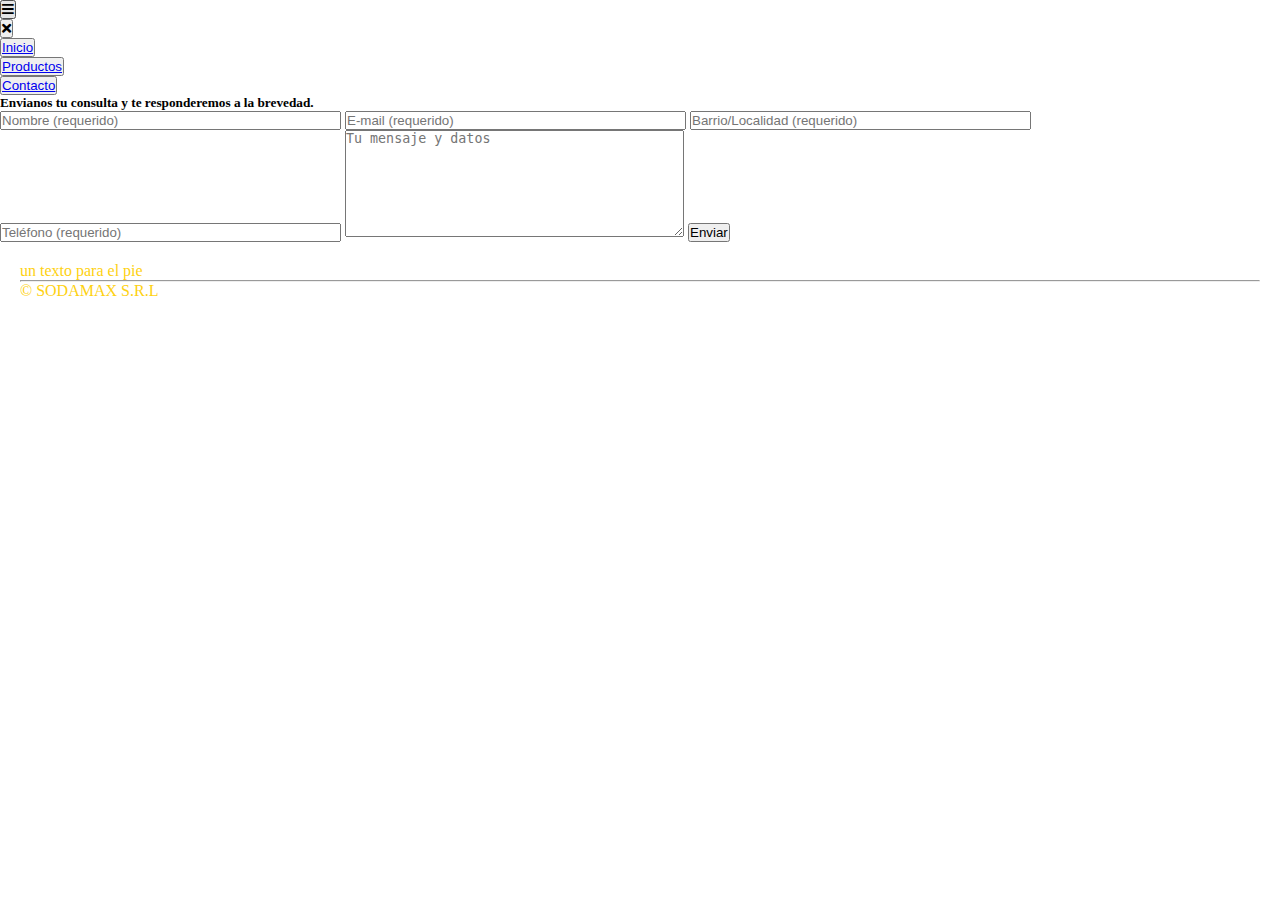
<file: contacto.html>
<!DOCTYPE html>
<html8 lang="es">
    <head>
        <meta charset="UTF-8">
        <meta name="viewport" content="width=device-width, initial-scale=1.0">
        <title>SodaMax</title>
        <link rel="stylesheet" href="./styles/style.css">
        <script src="./js/index.js"></script>
        <link rel="stylesheet" href="https://use.fontawesome.com/releases/v5.12.1/css/all.css" crossorigin="anonymous">
    
        <!-- Fuente sacada de google font -->
        <link rel="preconnect" href="https://fonts.googleapis.com">
        <link rel="preconnect" href="https://fonts.gstatic.com" crossorigin>
        <link href="https://fonts.googleapis.com/css2?family=Kanit&family=Open+Sans:ital,wght@0,300;0,400;0,500;0,600;0,700;0,800;1,300;1,400;1,500;1,600;1,700;1,800&display=swap" rel="stylesheet">

        <!-- agregamos BS para facilitar las cosas -->
        <link href="https://cdn.jsdelivr.net/npm/bootstrap@5.3.2/dist/css/bootstrap.min.css" rel="stylesheet" integrity="sha384-T3c6CoIi6uLrA9TneNEoa7RxnatzjcDSCmG1MXxSR1GAsXEV/Dwwykc2MPK8M2HN" crossorigin="anonymous">
    </head>

    <body>
        <!-- Encabezado de la pagina -->
        <header class="text-center">

            <nav class="navbar navbar-light bg-light fixed-top" >
                <button class="menu-btn" onclick="menuOpen()">
                    <i class="fa fa-bars" aria-hidden="true"></i>
                    </button>
                <div class="navbar-collapse collapse containerMenu"  >
                    <button class="menu-btn mb-3" onclick="menuClose()">
                        <i class="fa fa-times" aria-hidden="true"></i>
                    </button>
                    <ul class="navbar-nav mr-auto text-uppercase">
                        <li class="nav-item mb-3">
                            <button class="btn-celeste"><a href="./index.html">Inicio</a></button>
                        </li>    
                        <li class="nav-item mb-3">
                            <button class="btn-celeste" ><a href="./productos.html">Productos</a></button>
                        </li>    
                        <li class="nav-item mb-3">
                            <button class="btn-celeste"><a href="./contacto.html">Contacto</a></button>  
                        </li>
                    </ul>
                </div>            
            </nav>
        </header>      
       
                   
        <section id="contacto" class="container-center">
            <h5 class=" text-center">Envianos tu consulta y te responderemos a la brevedad.</h5>
            <div class="container-center-child">
                <form action="./gracias/" method="post">
                    <input type="text" name="name" value="" size="40" class="form-control mb-3" aria-invalid="false" placeholder="Nombre (requerido)" required="">
                    <input type="email" name="email" value="" size="40" class="form-control mb-3" aria-invalid="false" placeholder="E-mail (requerido)" required="">
                    <input type="text" name="city" value="" size="40" class="form-control mb-3" aria-invalid="false" placeholder="Barrio/Localidad (requerido)" required="">
                    <input type="tel" name="tel" value="" size="40" class="form-control mb-3" aria-invalid="false" placeholder="Teléfono (requerido)" required="">
                    <textarea name="comments" cols="40" rows="7" class="form-control mb-3" aria-invalid="false" placeholder="Tu mensaje y datos" required=""></textarea>
                    
                    <input type="submit" value="Enviar" class="btn-celeste w-100 text-center">
                </form>
            </div>
        </section>
        
        <!-- Pie de pagina -->
        <footer class="mt-5">
            <p class="text-center">un texto para el pie</p>
            <hr>
            <p class="text-center">© SODAMAX S.R.L </p>
        </footer>
    </body>
</html>
</file>
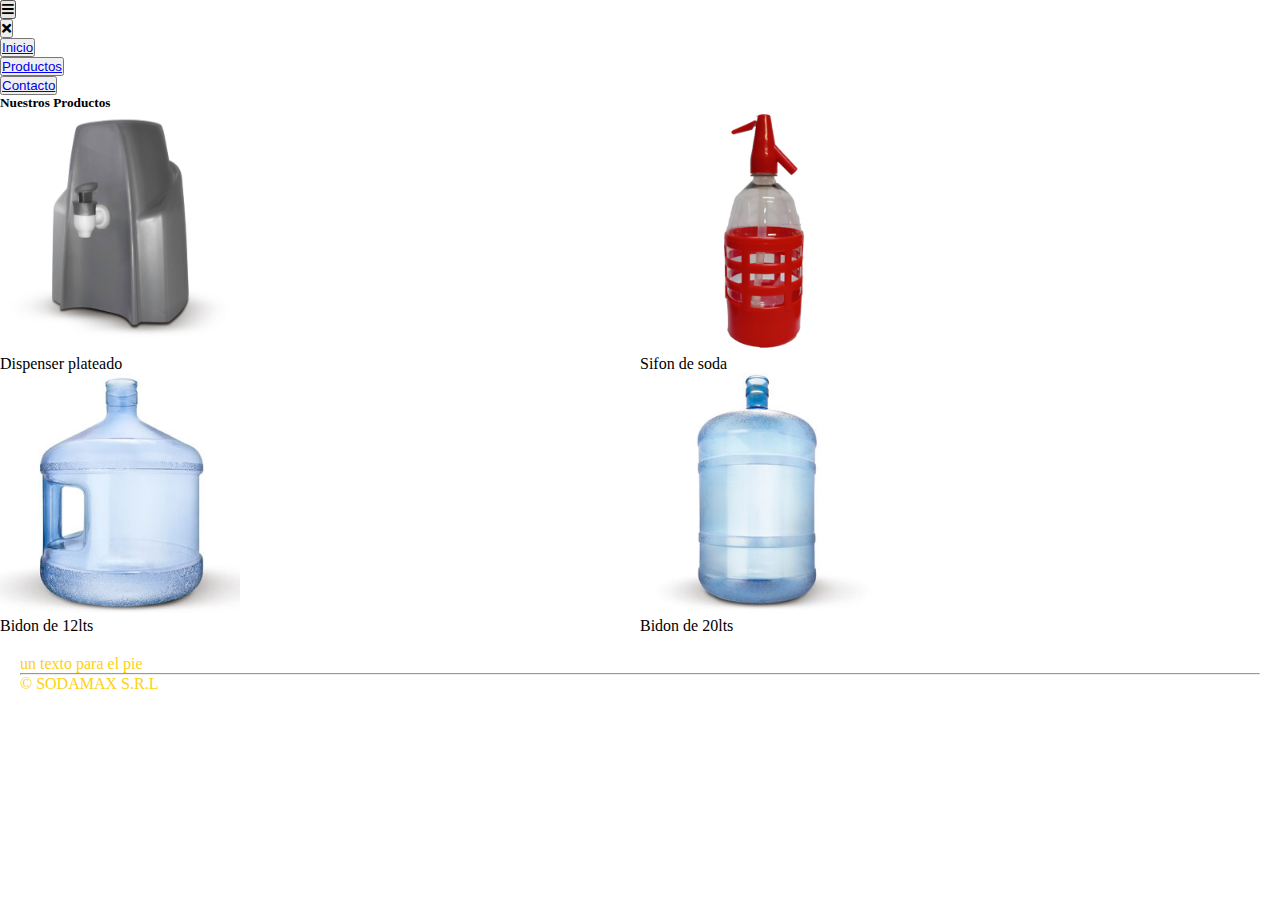
<file: productos.html>
<!DOCTYPE html>
<html8 lang="es">
    <head>
        <meta charset="UTF-8">
        <meta name="viewport" content="width=device-width, initial-scale=1.0">
        <title>SodaMax</title>
        <link rel="stylesheet" href="./styles/style.css">
        <script src="./js/index.js"></script>
        <link rel="stylesheet" href="https://use.fontawesome.com/releases/v5.12.1/css/all.css" crossorigin="anonymous">
    
        <!-- Fuente sacada de google font -->
        <link rel="preconnect" href="https://fonts.googleapis.com">
        <link rel="preconnect" href="https://fonts.gstatic.com" crossorigin>
        <link href="https://fonts.googleapis.com/css2?family=Kanit&family=Open+Sans:ital,wght@0,300;0,400;0,500;0,600;0,700;0,800;1,300;1,400;1,500;1,600;1,700;1,800&display=swap" rel="stylesheet">

        <!-- agregamos BS para facilitar las cosas -->
        <link href="https://cdn.jsdelivr.net/npm/bootstrap@5.3.2/dist/css/bootstrap.min.css" rel="stylesheet" integrity="sha384-T3c6CoIi6uLrA9TneNEoa7RxnatzjcDSCmG1MXxSR1GAsXEV/Dwwykc2MPK8M2HN" crossorigin="anonymous">
    </head>

    <body>
        <!-- Encabezado de la pagina -->
        <header class="text-center">

            <nav class="navbar navbar-light bg-light fixed-top" >
                <button class="menu-btn" onclick="menuOpen()">
                    <i class="fa fa-bars" aria-hidden="true"></i>
                    </button>
                <div class="navbar-collapse collapse containerMenu"  >
                    <button class="menu-btn mb-3" onclick="menuClose()">
                        <i class="fa fa-times" aria-hidden="true"></i>
                    </button>
                    <ul class="navbar-nav mr-auto text-uppercase">
                        <li class="nav-item mb-3">
                            <button class="btn-celeste"><a href="./index.html">Inicio</a></button>
                        </li>    
                        <li class="nav-item mb-3">
                            <button class="btn-celeste" ><a href="./productos.html">Productos</a></button>
                        </li>    
                        <li class="nav-item mb-3">
                            <button class="btn-celeste"><a href="./contacto.html">Contacto</a></button>  
                        </li>
                    </ul>
                </div>            
            </nav>
        </header>      
       
    
        <section id="productos" class="container-center">
            <section class="container-center-child">
        
            </section>
            <h5 class="text-center"> Nuestros Productos</h5>
            <section class="container-double">
                <div class="text-center producto">
                <article>
                    <img class="productosImg" src="./images/Dispenser.jpg" alt="" >
                </article>
                <p>Dispenser plateado </p>
            </div>
            <div class="text-center producto">
                <article >
                    <img class="productosImg"  src="./images/Sifon.jpg"  alt="">
                </article>
                <p>Sifon de soda </p>
            </div>
            </section>
            <section class="container-double">
                <div class="text-center producto">
                    <article >
                        <img class="productosImg"  src="./images/bidon-12.jpg" alt="">
                    </article>
                    <p>Bidon de 12lts</p>
                </div>
                <div class="text-center producto">
                    <article>
                        <img class="productosImg"  src="./images/bidon-20.jpg" alt="">
                    </article>    
                    <p>Bidon de 20lts </p>
                </div>
            </section>    
        </section>
                
              
        <!-- Pie de pagina -->
        <footer class="mt-5">
            <p class="text-center">un texto para el pie</p>
            <hr>
            <p class="text-center">© SODAMAX S.R.L </p>
        </footer>
    </body>
</html>
</file>
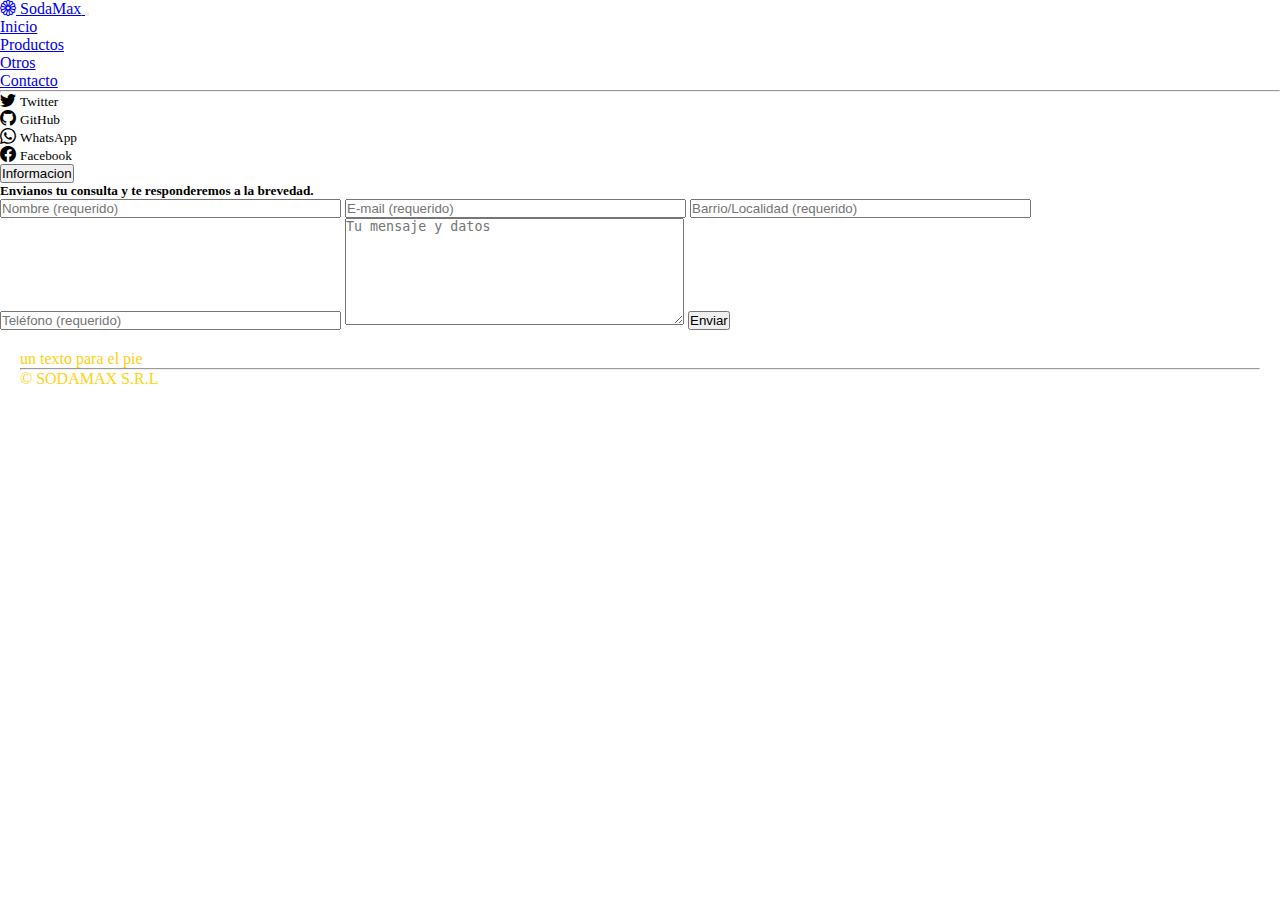
<file: contacto/contacto.html>
<!doctype html>
<html lang="en">
  <head>
    <!-- Required meta tags -->
    <meta charset="utf-8">
    <meta name="viewport" content="width=device-width, initial-scale=1">

    <!-- Bootstrap CSS -->
    <link href="https://cdn.jsdelivr.net/npm/bootstrap@5.1.3/dist/css/bootstrap.min.css" rel="stylesheet" integrity="sha384-1BmE4kWBq78iYhFldvKuhfTAU6auU8tT94WrHftjDbrCEXSU1oBoqyl2QvZ6jIW3" crossorigin="anonymous">
    <link rel="stylesheet" href="https://cdn.jsdelivr.net/npm/bootstrap-icons@1.8.1/font/bootstrap-icons.css">
    <link rel="stylesheet" href="https://use.fontawesome.com/releases/v5.12.1/css/all.css" crossorigin="anonymous">

    <!-- Fuente sacada de google font -->
    <link rel="preconnect" href="https://fonts.googleapis.com">
    <link rel="preconnect" href="https://fonts.gstatic.com" crossorigin>

    <link rel="stylesheet" href="../styles/style.css">
    <title>SodaMax</title>
  </head>

  <body class="bg-secondary">

    <!-- Inicio del menu -->
    
      <nav class="navbar navbar-expand-md navbar-dark bg-dark">
        <div class="container-fluid">
        <!-- icono o nombre -->

        <a class="navbar-brand" href="#">
          <i class="bi bi-flower1"></i>
          <span class="text-warning">SodaMax</span>
        </a>
            
        <!-- boton del menu -->

        <button class="navbar-toggler" type="button" data-bs-toggle="collapse" data-bs-target="#menu" aria-controls="navbarSupportedContent" aria-expanded="false" aria-label="Toggle navigation">
            <span class="navbar-toggler-icon"></span>
        </button>

          <!-- elementos del menu colapsable -->

        <div class="collapse navbar-collapse" id="menu">
          <ul class="navbar-nav me-auto">
            <li class="nav-item">
              <a class="nav-link " aria-current="page" href="../index.html">Inicio</a>
            </li>
            <li class="nav-item">
              <a class="nav-link" href="../productos/productos.html">Productos</a>
            </li>
            <li class="nav-item dropdown">
              <a class="nav-link dropdown-toggle" href="#" id="navbarDropdown" role="button" data-bs-toggle="dropdown" aria-expanded="false">
                Otros
              </a>

              <ul class="dropdown-menu bg-secondary" aria-labelledby="navbarDropdown">
                <li><a class="dropdown-item" href="../contacto/contacto.html">Contacto</a></li>
              </ul>
            </li>
          </ul>

          <hr class="d-md-none text-white-50">

           <!-- enlaces redes sociales -->

          <ul class="navbar-nav  flex-row flex-wrap text-light">

           <li class="nav-item col-6 col-md-auto p-3">
                <i class="bi bi-twitter"></i>
                <small class="d-md-none ms-2">Twitter</small>  
            </li>

            <li class="nav-item col-6 col-md-auto p-3">
              <i class="bi bi-github"></i>
              <small class="d-md-none ms-2">GitHub</small> 
            </li>

            <li class="nav-item col-6 col-md-auto p-3">
              <i class="bi bi-whatsapp"></i>
              <small class="d-md-none ms-2">WhatsApp</small>
            </li>

            <li class="nav-item col-6 col-md-auto p-3">
              <i class="bi bi-facebook"></i>
              <small class="d-md-none ms-2">Facebook</small>
            </li>

          </ul>
          
         <!--boton Informacion -->

          <form class="d-flex">
            <button class="btn btn-outline-warning d-none d-md-inline-block " type="submit">Informacion</button>
          </form>
                     
      </nav>

      <section id="contacto" class="container-center">
        <h5 class=" text-center">Envianos tu consulta y te responderemos a la brevedad.</h5>
        <div class="container-center-child">
            <form action="https://formsubmit.co/your@email.com" method="post">
                <input type="text" name="name" value="" size="40" class="form-control mb-3" aria-invalid="false" placeholder="Nombre (requerido)" required="">
                <input type="email" name="email" value="" size="40" class="form-control mb-3" aria-invalid="false" placeholder="E-mail (requerido)" required="">
                <input type="text" name="city" value="" size="40" class="form-control mb-3" aria-invalid="false" placeholder="Barrio/Localidad (requerido)" required="">
                <input type="tel" name="tel" value="" size="40" class="form-control mb-3" aria-invalid="false" placeholder="Teléfono (requerido)" required="">
                <textarea name="comments" cols="40" rows="7" class="form-control mb-3" aria-invalid="false" placeholder="Tu mensaje y datos" required=""></textarea>
                
                <input type="submit" value="Enviar" class="btn-celeste w-100 text-center">
            </form>
        </div>
    </section>
    
      <!-- Pie de pagina -->
    <footer class="mt-5">
        <p class="text-center">un texto para el pie</p>
        <hr>
        <p class="text-center">© SODAMAX S.R.L </p>
    </footer>

    <!-- Option 1: Bootstrap Bundle with Popper -->
    <script src="https://cdn.jsdelivr.net/npm/bootstrap@5.1.3/dist/js/bootstrap.bundle.min.js" integrity="sha384-ka7Sk0Gln4gmtz2MlQnikT1wXgYsOg+OMhuP+IlRH9sENBO0LRn5q+8nbTov4+1p" crossorigin="anonymous"></script>
    <script src="../js/index.js"></script>

  </body>
</html>
</file>
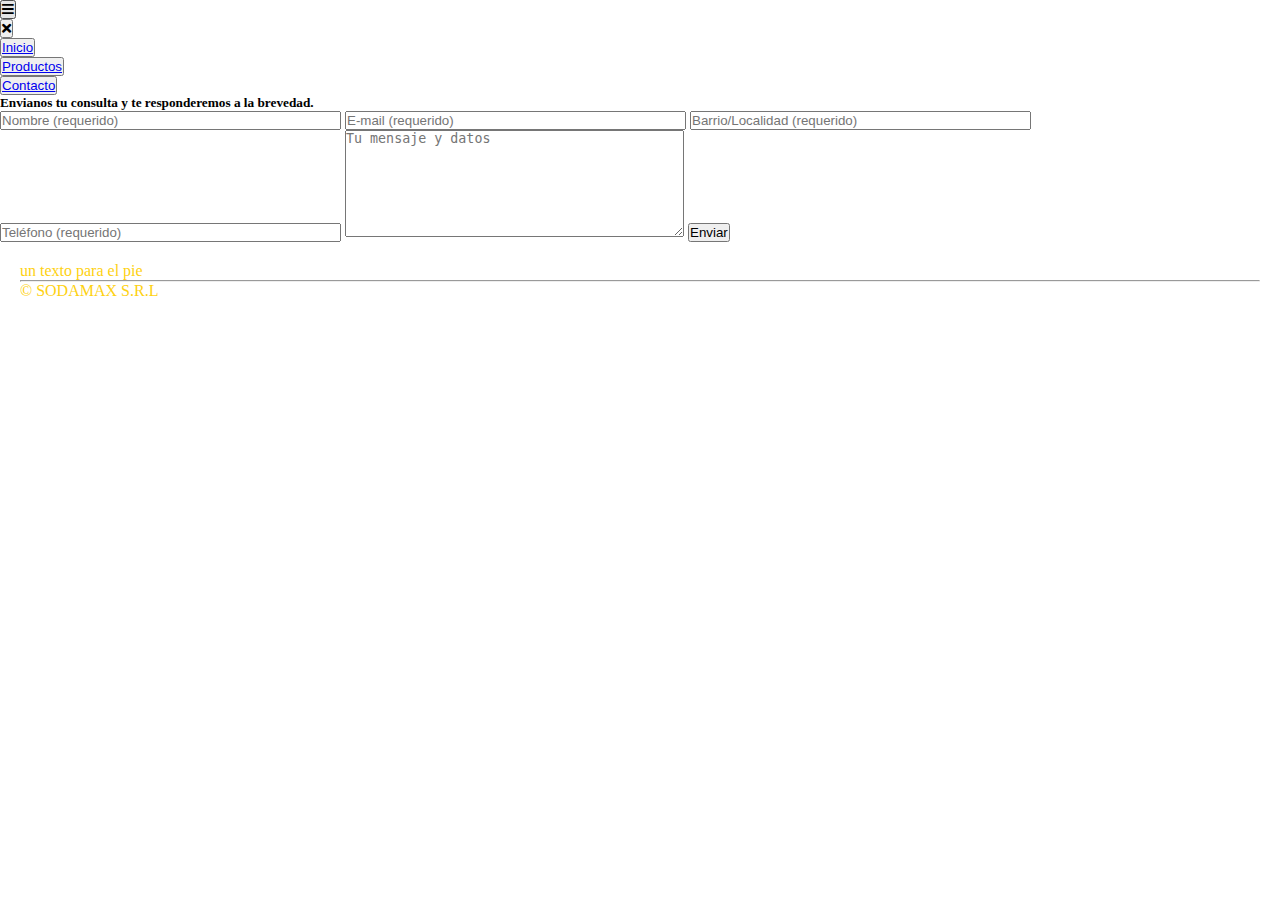
<file: html/contacto.html>
<!DOCTYPE html>
<html8 lang="es">
    <head>
        <meta charset="UTF-8">
        <meta name="viewport" content="width=device-width, initial-scale=1.0">
        <title>SodaMax</title>
        <link rel="stylesheet" href="../styles/style.css">
        <script src="../js/index.js"></script>
        <link rel="stylesheet" href="https://use.fontawesome.com/releases/v5.12.1/css/all.css" crossorigin="anonymous">
    
        <!-- Fuente sacada de google font -->
        <link rel="preconnect" href="https://fonts.googleapis.com">
        <link rel="preconnect" href="https://fonts.gstatic.com" crossorigin>
        <link href="https://fonts.googleapis.com/css2?family=Kanit&family=Open+Sans:ital,wght@0,300;0,400;0,500;0,600;0,700;0,800;1,300;1,400;1,500;1,600;1,700;1,800&display=swap" rel="stylesheet">

        <!-- agregamos BS para facilitar las cosas -->
        <link href="https://cdn.jsdelivr.net/npm/bootstrap@5.3.2/dist/css/bootstrap.min.css" rel="stylesheet" integrity="sha384-T3c6CoIi6uLrA9TneNEoa7RxnatzjcDSCmG1MXxSR1GAsXEV/Dwwykc2MPK8M2HN" crossorigin="anonymous">
    </head>

    <body>
        <!-- Encabezado de la pagina -->
        <header class="text-center">

            <nav class="navbar navbar-light bg-light fixed-top" >
                <button class="menu-btn" onclick="menuOpen()">
                    <i class="fa fa-bars" aria-hidden="true"></i>
                    </button>
                <div class="navbar-collapse collapse containerMenu"  >
                    <button class="menu-btn mb-3" onclick="menuClose()">
                        <i class="fa fa-times" aria-hidden="true"></i>
                    </button>
                    <ul class="navbar-nav mr-auto text-uppercase">
                        <li class="nav-item mb-3">
                            <button class="btn-celeste"><a href="../index.html">Inicio</a></button>
                        </li>    
                        <li class="nav-item mb-3">
                            <button class="btn-celeste" ><a href="./productos.html">Productos</a></button>
                        </li>    
                        <li class="nav-item mb-3">
                            <button class="btn-celeste"><a href="./contacto.html">Contacto</a></button>  
                        </li>
                    </ul>
                </div>            
            </nav>
        </header>      
       
                   
        <section id="contacto" class="container-center">
            <h5 class=" text-center">Envianos tu consulta y te responderemos a la brevedad.</h5>
            <div class="container-center-child">
                <form action="./gracias/" method="post">
                    <input type="text" name="name" value="" size="40" class="form-control mb-3" aria-invalid="false" placeholder="Nombre (requerido)" required="">
                    <input type="email" name="email" value="" size="40" class="form-control mb-3" aria-invalid="false" placeholder="E-mail (requerido)" required="">
                    <input type="text" name="city" value="" size="40" class="form-control mb-3" aria-invalid="false" placeholder="Barrio/Localidad (requerido)" required="">
                    <input type="tel" name="tel" value="" size="40" class="form-control mb-3" aria-invalid="false" placeholder="Teléfono (requerido)" required="">
                    <textarea name="comments" cols="40" rows="7" class="form-control mb-3" aria-invalid="false" placeholder="Tu mensaje y datos" required=""></textarea>
                    
                    <input type="submit" value="Enviar" class="btn-celeste w-100 text-center">
                </form>
            </div>
        </section>
        
        <!-- Pie de pagina -->
        <footer class="mt-5">
            <p class="text-center">un texto para el pie</p>
            <hr>
            <p class="text-center">© SODAMAX S.R.L </p>
        </footer>
    </body>
</html>
</file>
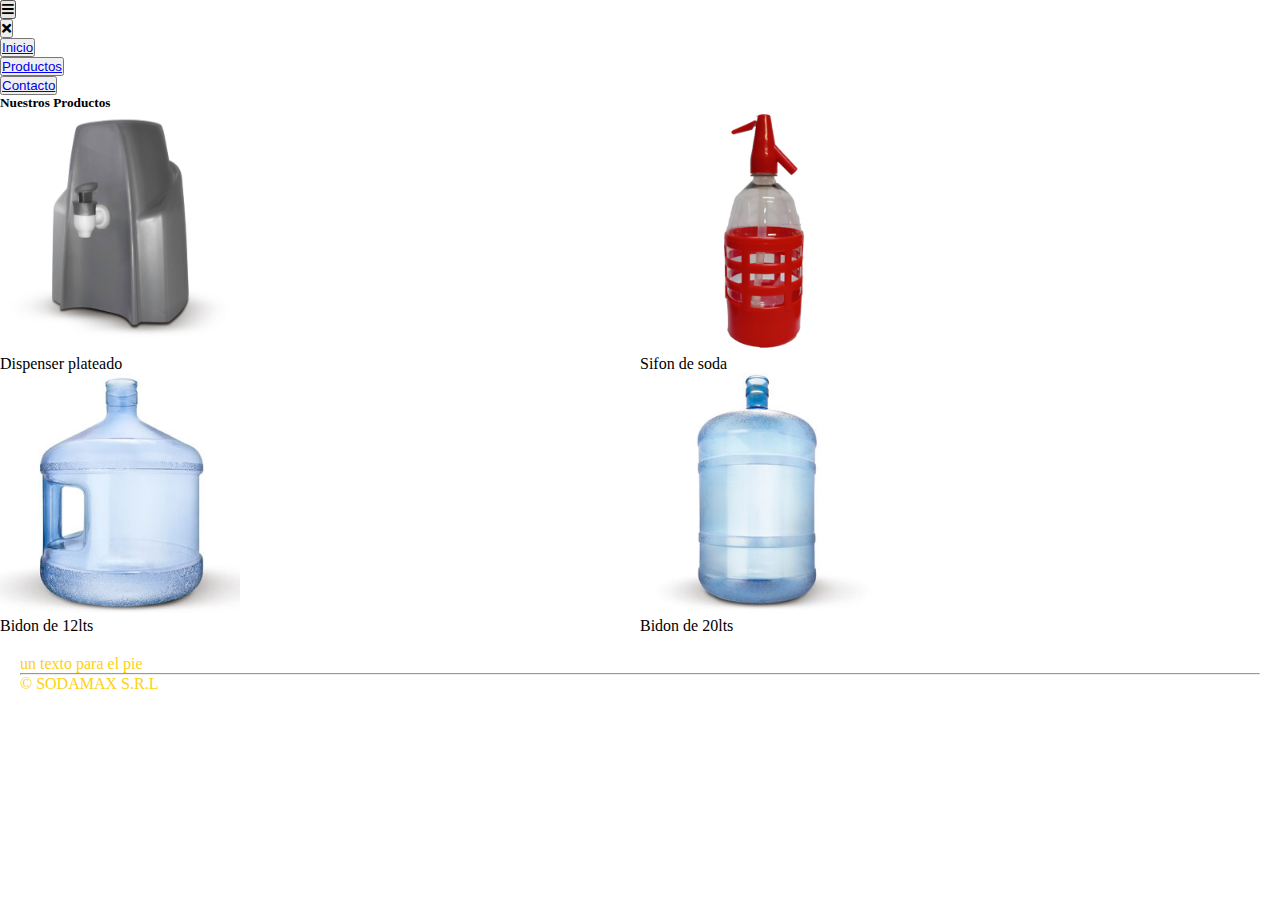
<file: html/productos.html>
<!DOCTYPE html>
<html8 lang="es">
    <head>
        <meta charset="UTF-8">
        <meta name="viewport" content="width=device-width, initial-scale=1.0">
        <title>SodaMax</title>
        <link rel="stylesheet" href="../styles/style.css">
        <script src="../js/index.js"></script>
        <link rel="stylesheet" href="https://use.fontawesome.com/releases/v5.12.1/css/all.css" crossorigin="anonymous">
    
        <!-- Fuente sacada de google font -->
        <link rel="preconnect" href="https://fonts.googleapis.com">
        <link rel="preconnect" href="https://fonts.gstatic.com" crossorigin>
        <link href="https://fonts.googleapis.com/css2?family=Kanit&family=Open+Sans:ital,wght@0,300;0,400;0,500;0,600;0,700;0,800;1,300;1,400;1,500;1,600;1,700;1,800&display=swap" rel="stylesheet">

        <!-- agregamos BS para facilitar las cosas -->
        <link href="https://cdn.jsdelivr.net/npm/bootstrap@5.3.2/dist/css/bootstrap.min.css" rel="stylesheet" integrity="sha384-T3c6CoIi6uLrA9TneNEoa7RxnatzjcDSCmG1MXxSR1GAsXEV/Dwwykc2MPK8M2HN" crossorigin="anonymous">
    </head>

    <body>
        <!-- Encabezado de la pagina -->
        <header class="text-center">

            <nav class="navbar navbar-light bg-light fixed-top" >
                <button class="menu-btn" onclick="menuOpen()">
                    <i class="fa fa-bars" aria-hidden="true"></i>
                    </button>
                <div class="navbar-collapse collapse containerMenu"  >
                    <button class="menu-btn mb-3" onclick="menuClose()">
                        <i class="fa fa-times" aria-hidden="true"></i>
                    </button>
                    <ul class="navbar-nav mr-auto text-uppercase">
                        <li class="nav-item mb-3">
                            <button class="btn-celeste"><a href="../index.html">Inicio</a></button>
                        </li>    
                        <li class="nav-item mb-3">
                            <button class="btn-celeste" ><a href="./productos.html">Productos</a></button>
                        </li>    
                        <li class="nav-item mb-3">
                            <button class="btn-celeste"><a href="./contacto.html">Contacto</a></button>  
                        </li>
                    </ul>
                </div>            
            </nav>
        </header>      
       
    
        <section id="productos" class="container-center">
            <section class="container-center-child">
        
            </section>
            <h5 class="text-center"> Nuestros Productos</h5>
            <section class="container-double">
                <div class="text-center producto">
                <article>
                    <img class="productosImg" src="../images/Dispenser.jpg" alt="" >
                </article>
                <p>Dispenser plateado </p>
            </div>
            <div class="text-center producto">
                <article >
                    <img class="productosImg"  src="../images/Sifon.jpg"  alt="">
                </article>
                <p>Sifon de soda </p>
            </div>
            </section>
            <section class="container-double">
                <div class="text-center producto">
                    <article >
                        <img class="productosImg"  src="../images/bidon-12.jpg" alt="">
                    </article>
                    <p>Bidon de 12lts</p>
                </div>
                <div class="text-center producto">
                    <article>
                        <img class="productosImg"  src="../images/bidon-20.jpg" alt="">
                    </article>    
                    <p>Bidon de 20lts </p>
                </div>
            </section>    
        </section>
                
              
        <!-- Pie de pagina -->
        <footer class="mt-5">
            <p class="text-center">un texto para el pie</p>
            <hr>
            <p class="text-center">© SODAMAX S.R.L </p>
        </footer>
    </body>
</html>
</file>
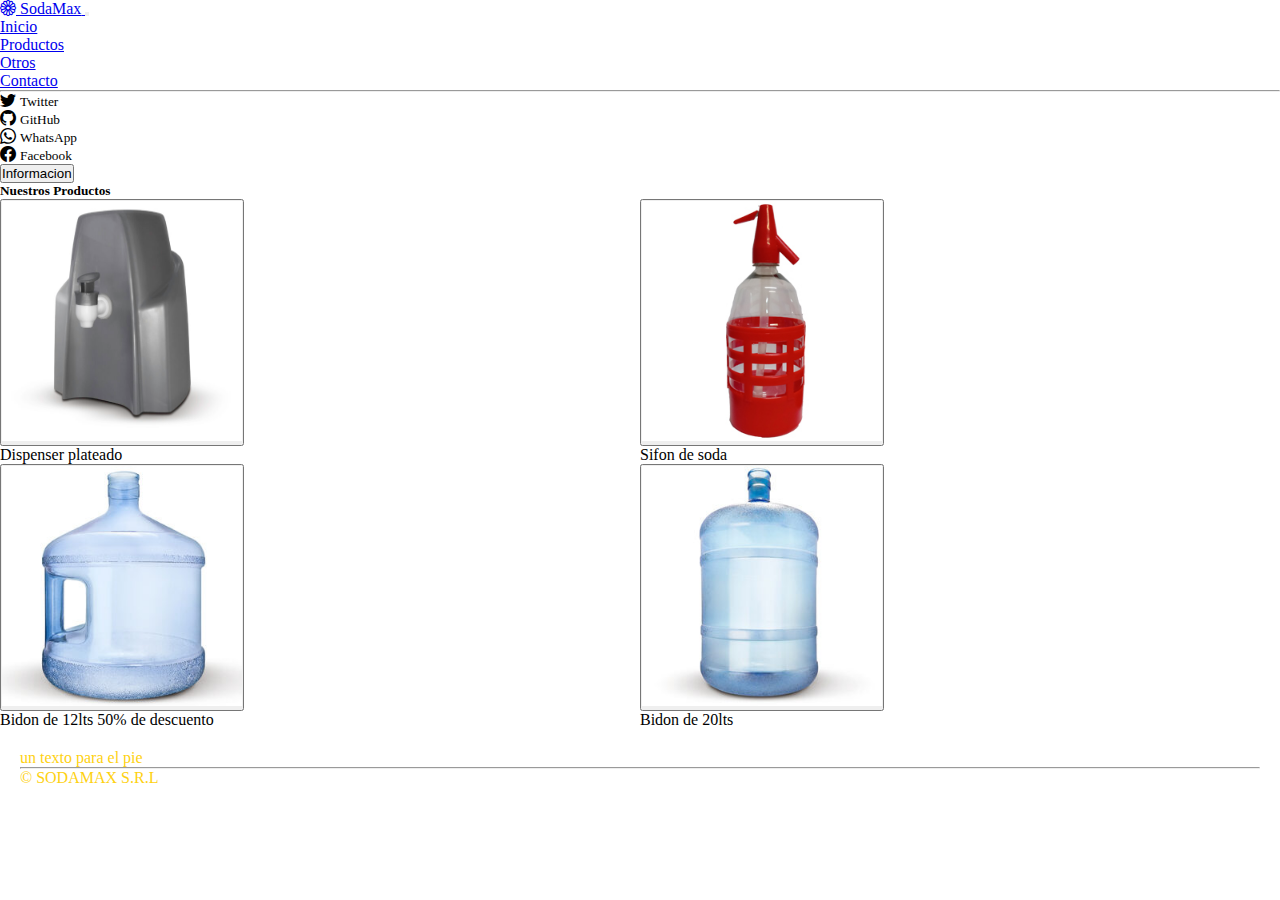
<file: productos/productos.html>
<!doctype html>
<html lang="es">
  <head>
    <!-- Required meta tags -->
    <meta charset="utf-8">
    <meta name="viewport" content="width=device-width, initial-scale=1">

    <!-- Bootstrap CSS -->
    <link href="https://cdn.jsdelivr.net/npm/bootstrap@5.1.3/dist/css/bootstrap.min.css" rel="stylesheet" integrity="sha384-1BmE4kWBq78iYhFldvKuhfTAU6auU8tT94WrHftjDbrCEXSU1oBoqyl2QvZ6jIW3" crossorigin="anonymous">
    <link rel="stylesheet" href="https://cdn.jsdelivr.net/npm/bootstrap-icons@1.8.1/font/bootstrap-icons.css">
    <link rel="stylesheet" href="https://use.fontawesome.com/releases/v5.12.1/css/all.css" crossorigin="anonymous">

    <!-- Fuente sacada de google font -->
    <link rel="preconnect" href="https://fonts.googleapis.com">
    <link rel="preconnect" href="https://fonts.gstatic.com" crossorigin>

    <link rel="stylesheet" href="../styles/style.css">
    <title>SodaMax</title>
  </head>

  <body class="bg-secondary">

    <!-- Inicio del menu -->
    
      <nav class="navbar navbar-expand-md navbar-dark bg-dark">
        <div class="container-fluid">
        <!-- icono o nombre -->

        <a class="navbar-brand" href="#">
          <i class="bi bi-flower1"></i>
          <span class="text-warning">SodaMax</span>
        </a>
            
        <!-- boton del menu -->

        <button class="navbar-toggler" type="button" data-bs-toggle="collapse" data-bs-target="#menu" aria-controls="navbarSupportedContent" aria-expanded="false" aria-label="Toggle navigation">
            <span class="navbar-toggler-icon"></span>
        </button>

          <!-- elementos del menu colapsable -->

        <div class="collapse navbar-collapse" id="menu">
          <ul class="navbar-nav me-auto">
            <li class="nav-item">
              <a class="nav-link " aria-current="page" href="../index.html">Inicio</a>
            </li>
            <li class="nav-item">
              <a class="nav-link" href="../productos/productos.html">Productos</a>
            </li>
            <li class="nav-item dropdown">
              <a class="nav-link dropdown-toggle" href="#" id="navbarDropdown" role="button" data-bs-toggle="dropdown" aria-expanded="false">
                Otros
              </a>

              <ul class="dropdown-menu bg-secondary" aria-labelledby="navbarDropdown">
                <li><a class="dropdown-item" href="../contacto/contacto.html">Contacto</a></li>
              </ul>
            </li>
          </ul>

          <hr class="d-md-none text-white-50">

           <!-- enlaces redes sociales -->

          <ul class="navbar-nav  flex-row flex-wrap text-light">

           <li class="nav-item col-6 col-md-auto p-3">
                <i class="bi bi-twitter"></i>
                <small class="d-md-none ms-2">Twitter</small>  
            </li>

            <li class="nav-item col-6 col-md-auto p-3">
              <i class="bi bi-github"></i>
              <small class="d-md-none ms-2">GitHub</small> 
            </li>

            <li class="nav-item col-6 col-md-auto p-3">
              <i class="bi bi-whatsapp"></i>
              <small class="d-md-none ms-2">WhatsApp</small>
            </li>

            <li class="nav-item col-6 col-md-auto p-3">
              <i class="bi bi-facebook"></i>
              <small class="d-md-none ms-2">Facebook</small>
            </li>

          </ul>
          
         <!--boton Informacion -->

          <form class="d-flex">
            <button class="btn btn-outline-warning d-none d-md-inline-block " type="submit">Informacion</button>
          </form>
                     
      </nav>

      <section id="productos" class="container-center">
        <section class="container-center-child">
    
        </section>
        <h5 class="text-center"> Nuestros Productos</h5>
        <section class="container-double">
            <div class="text-center producto">
            <article class="m-2">
                <button class="btn-product">
                    <img class="productosImg" src="../images/Dispenser.jpg" alt="" >
                </button>
            </article>
            <p>Dispenser plateado </p>
        </div>
        <div class="text-center producto">
            <article class="m-2">
                <button class="btn-product">
                    <img class="productosImg"  src="../images/Sifon.jpg"  alt="">
                </button>                    
            </article>
            <p>Sifon de soda </p>
        </div>
        </section>
        <section class="container-double">
            <div class="text-center producto">
    
                <article class="m-2">
                    <button class="btn-product">                            
                        <img class="productosImg"  src="../images/bidon-12.jpg" alt="">
                    </button>                    
                </article>
                <p class="oferta">Bidon de 12lts 50% de descuento </p>
            </div>
            <div class="text-center producto">
                <article class="m-2">
                    <button class="btn-product">                            
                        <img class="productosImg"  src="../images/bidon-20.jpg" alt="">
                    </button>    
                </article>    
                <p>Bidon de 20lts </p>
            </div>
        </section>    
    </section>
    
    
      <!-- Pie de pagina -->
    <footer class="mt-5">
        <p class="text-center">un texto para el pie</p>
        <hr>
        <p class="text-center">© SODAMAX S.R.L </p>
    </footer>

    <!-- Option 1: Bootstrap Bundle with Popper -->
    <script src="https://cdn.jsdelivr.net/npm/bootstrap@5.1.3/dist/js/bootstrap.bundle.min.js" integrity="sha384-ka7Sk0Gln4gmtz2MlQnikT1wXgYsOg+OMhuP+IlRH9sENBO0LRn5q+8nbTov4+1p" crossorigin="anonymous"></script>
    <script src="../js/index.js"></script>

  </body>
</html>
</file>
<file: styles/style.css>
*{
    padding: 0;
    margin: 0;
    box-sizing: border-box;
}

html {
    max-width: 100vw;
    overflow-x: hidden;
    height: 100%;
}

h1,h2,h3,h4,h5 {
    font-weight: 700
}

.productosImg{
    width: 15rem;
    height: 15rem;
   
}


.navbar-dark .navbar-nav .nav-link.active, .navbar-dark .navbar-nav .show>.nav-link{

    color:rgba(255,255,255,.75);
}
footer {
    background:rgba(var(--bs-dark-rgb),var(--bs-bg-opacity))!important;
    color: #717171;
    padding: 20px ;
}

footer>p {
    color: #fed111
}

.container-double{
    display: flex;
    flex-direction: row;
    flex-wrap: wrap;  
}

.container-double .producto{
    width: 50%;
}

.container-center{
    position: relative;
}


.container-center-child {
    display: flex;
    justify-content: center;
    align-items: center;  
  }

/* css para el carrousel */

/* Slideshow container */
.slideshow-container {
    max-width: 1000px;
    position: relative;
    margin: auto;
  }
  
  /* Hide the images by default */
  .mySlides {
    display: none;
  }
  
  /* Next & previous buttons */
  .prev, .next {
    cursor: pointer;
    position: absolute;
    top: 50%;
    width: auto;
    margin-top: -22px;
    padding: 16px;
    color: white;
    font-weight: bold;
    font-size: 18px;
    transition: 0.6s ease;
    border-radius: 0 3px 3px 0;
    user-select: none;
  }
  
  /* Position the "next button" to the right */
  .next {
    right: 0;
    border-radius: 3px 0 0 3px;
  }
  
  /* On hover, add a black background color with a little bit see-through */
  .prev:hover, .next:hover {
    background-color: rgba(0,0,0,0.8);
  }
  
  /* Caption text */
  .text {
    color: #f2f2f2;
    font-size: 15px;
    padding: 8px 12px;
    position: absolute;
    bottom: 8px;
    width: 100%;
    text-align: center;
  }
  
  /* Number text (1/3 etc) */
  .numbertext {
    color: #f2f2f2;
    font-size: 12px;
    padding: 8px 12px;
    position: absolute;
    top: 0;
  }
  
  /* The dots/bullets/indicators */
  .dot {
    cursor: pointer;
    height: 15px;
    width: 15px;
    margin: 0 2px;
    background-color: #bbb;
    border-radius: 50%;
    display: inline-block;
    transition: background-color 0.6s ease;
  }
  
  .active, .dot:hover {
    background-color: #717171;
  }
  
  /* Fading animation */
  .fade {
    -webkit-animation-name: fade;
    -webkit-animation-duration: 1.5s;
    animation-name: fade;
    animation-duration: 1.5s;
  }
  
  @-webkit-keyframes fade {
    from {opacity: .4} 
    to {opacity: 1}
  }
  
  @keyframes fade {
    from {opacity: .4} 
    to {opacity: 1}
  }




  
/* breakpoints */
@media screen and (max-width:900px) {
    .container{
        width: 100%;
    }
}
@media screen and (max-width:500px) {
    .container{
        width: 100%;
    }
}
   
              
.oferta {
    animation-name: heartbeat;
    animation-duration: 1s;
    animation-iteration-count: infinite;
  }
  
  @keyframes heartbeat {
    0% {transform: scale(1);}
    25% {transform: scale(1.3);}
    50% {transform: scale(1);}
    75% {transform: scale(0.7);}
    100% {transform: scale(1);}
  }
 
@media only screen and (max-width: 300px) {
.prev, .next,.text {font-size: 11px}
}
</file>
